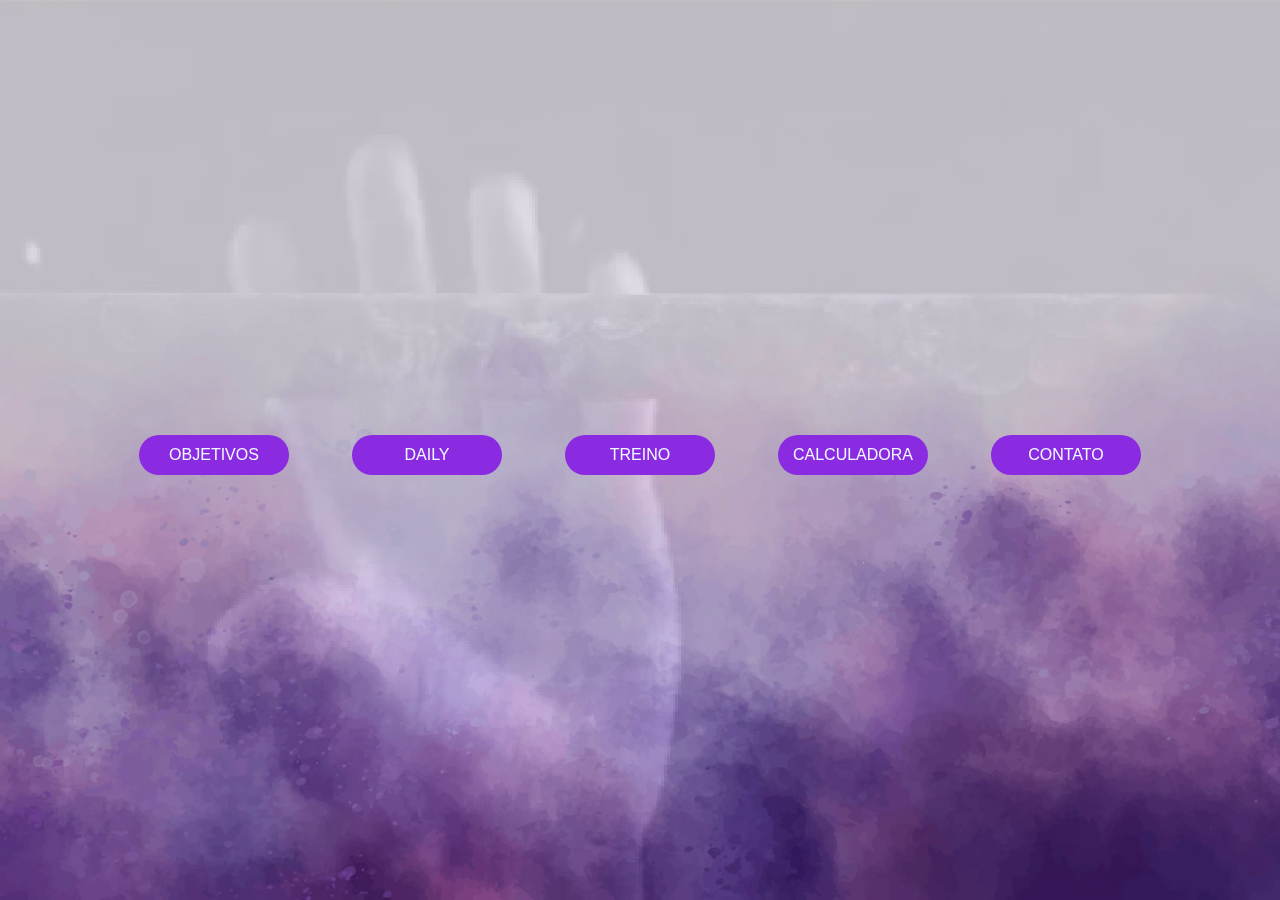
<file: index.html>
<!DOCTYPE html>
<html lang="pt-BR">

<head>
    <meta charset="UTF-8">
    <meta http-equiv="X-UA-Compatible" content="IE=edge">
    <meta name="viewport" content="width=device-width, initial-scale=1.0">
    <title>Saúde Corporal Inicial</title>
    <link href="principal.css" rel="stylesheet">
    <link href="calc.css" rel="stylesheet">
    <link href="css/alertify.min.css" rel="stylesheet">
    <script src="alertify.min.js"></script>
    <script src="calcular.js"></script>
    <script src="validacao.js"></script>
    <script src="adjustments.js"></script>
    <script src="storaged.js"></script>
</head>

<body>
    <video autoplay muted loop id="bgvideo">
        <source src="video3.mp4" type="video/mp4">
    </video>
    <header>
        <div id="top">
            <ul class="navbar">
                <li><a href="">Objetivos</a></li>
                <li><a href="">Daily</a></li>
                <li><a href="">Treino</a></li>
                <li><a href="calculadora.html">Calculadora</a></li>
                <li><a href="">Contato</a></li>
            </ul>

        </div>
    </header>
    <main>

    </main>
    <footer>
        <div id="bot">

        </div>
    </footer>
</body>

</html>
</file>
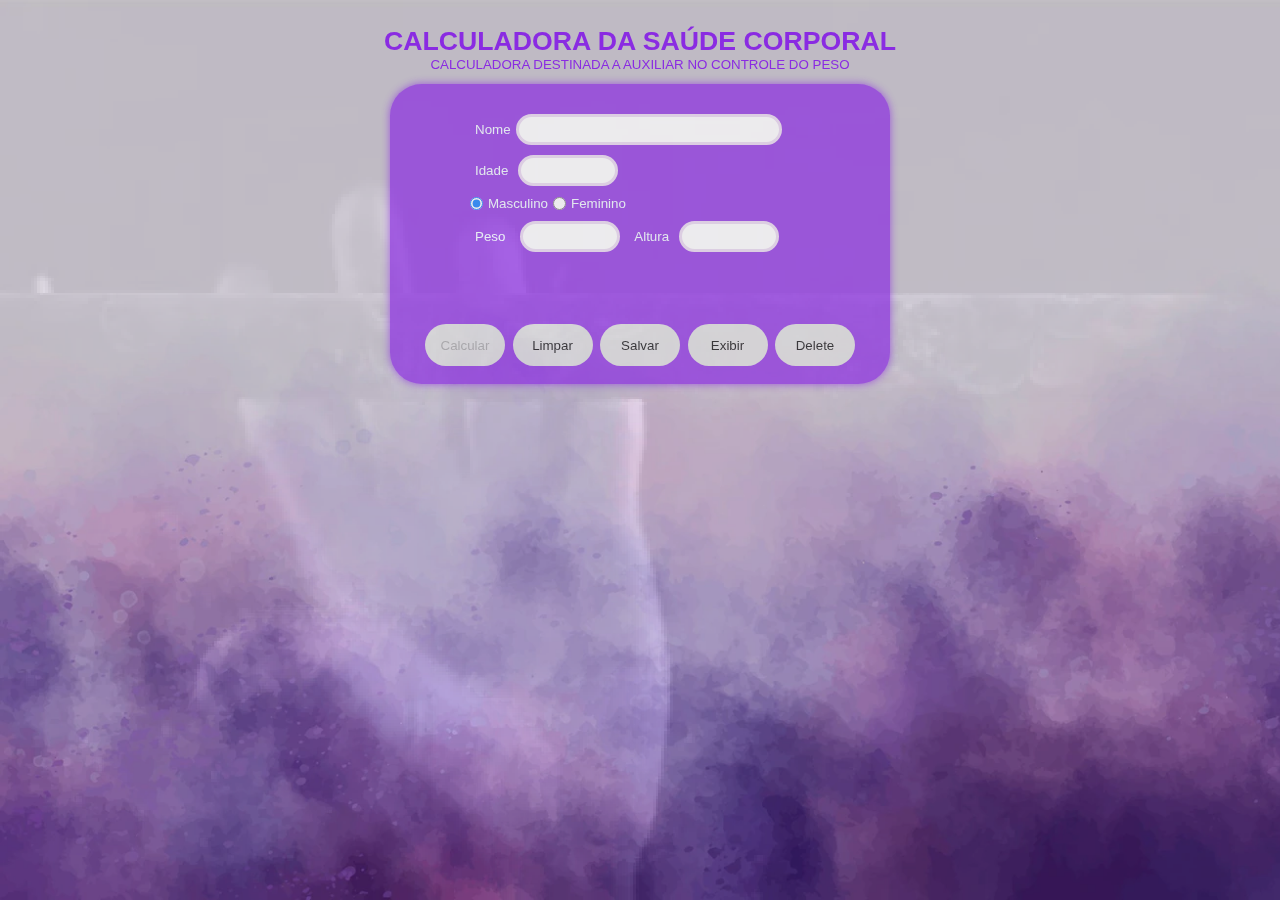
<file: calculadora.html>
<!DOCTYPE html>
<html lang="pt-BR">

    <head>
        <meta charset="UTF-8">
        <meta http-equiv="X-UA-Compatible" content="IE=edge">
        <meta name="viewport" content="width=device-width, initial-scale=1.0">
        <title>Saúde Corporal Inicial</title>
        <link href="principal.css" rel="stylesheet">
        <link href="calc.css" rel="stylesheet">
        <link href="css/alertify.min.css" rel="stylesheet">
        <script src="alertify.min.js"></script>
        <script src="calcular.js"></script>
        <script src="validacao.js"></script>
        <script src="adjustments.js"></script>
        <script src="storaged.js"></script>
    </head>

<body onload="">

    <video autoplay muted loop id="bgvideo">
        <source src="video3.mp4" type="video/mp4">
    </video>
    <div id="intro">
        <p id="titulo">Calculadora da Saúde Corporal</p>
        <p id="slogan">Calculadora destinada a auxiliar no controle do Peso</p>
    </div>

    <div id="calculadora">
        <div id="entradadados">
            <form id="formulario">
                <div id="entradanome">
                    <label>Nome</label>
                    <input type="text" name="nome" id="nome">
                </div>

                <div id="entradaidade">
                    <label>Idade</label>
                    <input type="number" name="idade" id="idade">
                </div>

                <div id="entradasexo">
                    <input type="radio" name="sex" id="masc" value="masc" checked="cheked">
                    <label for="masc" id="lmasc">Masculino</label>
                    <input type="radio" name="sex" id="fem" value="fem">
                    <label for="fem" id="lfem">Feminino</label>
                </div>

                <div id="entradapesoaltura">
                    <label>Peso</label>
                    <input type="number" name="peso" id="peso" oninput="limitapeso()">
                    <label>Altura</label>
                    <input type="number" name="altura" id="altura" oninput="limitaaltura()">
                </div>
            </form>
        </div>
        <div id="botoes">
            <input type="button" name="calcular" id="clc" value="Calcular" onclick="calcular();validarSexo()">
            <input type="button" name="limpar" value="Limpar" onclick="limpar()">
            <input type="button" name="salvar" value="Salvar" onclick="localsalvar()">
            <input type="button" name="exibir" value="Exibir" onclick="localexibir()">
            <input type="button" name="delete" value="Delete" onclick="apagarstorage()">
        </div>

    </div>
    <div id="resultado"></div>
    <div id="info">
        <span onclick="clique()">SAIBA MAIS</span>
    </div>

    </div>
    <script>

        function testaConexao() {
            if (navigator.onLine) {
                /**/
            } else {
                var msg = alertify.error('Sem conexão com a Internet.');
                msg.delay(3);
                alertify.set('notifier', 'position', 'bottom-center');
            }
        }


        function clique() {
            alertify.minimalDialog || alertify.dialog('minimalDialog', function () {
                return {
                    main: function (content) {
                        this.setContent(content);
                    }
                };
            });
            alertify.minimalDialog("&bull; <strong>A Taxa Metabólica Basal (TMB)</strong> é o mínimo de energia necessária para manter as funções do organismo em repouso, como os batimentos cardíacos, a pressão arterial, a respiração e a manutenção da temperatura corporal. <br><br> &bull; O <strong>IMC</strong> é um cálculo simples que permite avaliar se a pessoa está dentro do peso que é considerado ideal para a sua altura. Embora seja uma ferramenta muito comum, o IMC não é considerada a forma mais exata de avaliar o peso, já que não leva em consideração a composição corporal. Por isso, é comum que no caso de atletas (que possuem uma maior quantidade de massa muscular) seja aconselhado o uso de outras técnicas, como a bioimpedância, para uma avaliação mais detalhada do peso.").set({ transition: 'zoom', message: 'Transition effect: zoom' }).show();

        }
        var nome = document.getElementById("nome");
        let botao = document.getElementById("clc");
        botao.disabled = true;
        nome.addEventListener("keyup", function (event) {
            stat();
        });

        function stat() {
            if (document.getElementById("nome").value === "") {
                botao.disabled = true;
                console.log("nome")
            } else {
                botao.disabled = false;
                console.log("nome")
            }
        }

        function localsalvar() {
            /* SALVAR NO LOCAL STOREGE */
            exibirresul();
            var lspeso = document.getElementById("peso").value;
            var lsaltura = document.getElementById("altura").value;
            var lsnome = document.getElementById("nome").value;
            var lsidade = Number(document.getElementById("idade").value);
            var lsfem = document.getElementById("fem");
            var lsmasc = document.getElementById("masc");
            if (lsmasc.checked == true) {
                localStorage.setItem('sexo', "Masculino");
            } else {
                if (fem.checked == true) {
                    localStorage.setItem('sexo', "Feminino");
                }
            }
            if ((lspeso != '') && (lsaltura != '') && (lsnome != '') && (lsidade != '')) {
                localStorage.setItem('peso', lspeso);
                localStorage.setItem('altura', lsaltura);
                localStorage.setItem('nome', lsnome);
                localStorage.setItem('idade', lsidade);
                var msg = alertify.success('Registro Salvo.');
                msg.delay(1.9);
                alertify.set('notifier', 'position', 'bottom-center');
                limpar();
            } else {
                var msg = alertify.error('Preencha os dados corretamente.');
                msg.delay(1.9);
                alertify.set('notifier', 'position', 'bottom-center');
            }
        }

        function localexibir() {
            exibirresul();
            /* EXIBIR DADOS SALVOS NO LOCAL STORAGE */
            let exibedados = document.querySelector('div#resultado');
            let exibepeso = localStorage.peso;
            let exibealtura = localStorage.altura;
            let exibeimc = localStorage.imc;
            let exibenome = localStorage.nome;
            let exibeidade = localStorage.idade;
            let exibesexo = localStorage.sexo;
            let exibelaudo = localStorage.laudo;
            let exibetmb = localStorage.tmb;
            if (exibepeso != null && exibealtura != null) {
                exibedados.innerHTML = `&bull; ${exibenome} &bull; <br> &bull; ${exibeidade} anos &bull; <br> &bull; Sexo ${exibesexo} &bull;<br> 
                &bull; Peso: ${exibepeso} Kg &bull; <br> &bull; Altura: ${exibealtura}m &bull; <br> &bull; IMC: ${exibeimc} &bull; <br> &bull; Resultado: ${exibelaudo} &bull;
                <BR> &bull; TMB: ${exibetmb} kcal &bull;`;
            } else {
                var msg = alertify.error('Não há dados salvos.');
                alertify.set('notifier', 'position', 'bottom-center');
                msg.delay(1.9);
            }
        }

        function apagarstorage() {
            /* LIMPA TODO LOCAL STORAGE */
            localStorage.clear();
            limpar();
            var msg = alertify.success('Registro Excluido.');
            alertify.set('notifier', 'position', 'bottom-center');
            msg.delay(1.9);
        }

        function calcular() {
            /* CALCULO DO IMC */
            let peso = document.querySelector('input#peso');
            let altura = document.querySelector('input#altura');
            let peso_n = Number(peso.value);
            let altura_n = Number(altura.value);
            let exibe_resultado_imc = document.querySelector('div#resultado');
            if (peso_n == "" || altura_n == "") {
                var msg = alertify.error('Preencha os dados corretamente.');
                alertify.set('notifier', 'position', 'bottom-center');
                msg.delay(1.9);
            } else {
                if (peso_n < 10) {
                    var msg = alertify.error('Preencha os dados corretamente.');
                    alertify.set('notifier', 'position', 'bottom-center');
                    msg.delay(1.9);

                } else {
                    if (Number.isInteger(altura_n)) {
                        let altura_final_int = (altura_n * 0.01)
                        var calculo_imc = (peso_n) / (altura_final_int * altura_final_int);
                        var calculo_imc_final = parseFloat(calculo_imc.toFixed(1));
                        exibe_resultado_imc.innerHTML = `Seu IMC é de ${calculo_imc_final}`
                        localStorage.setItem('imc', calculo_imc_final);
                    } else {
                        var calculo_imc = (peso_n) / (altura_n * altura_n);
                        var calculo_imc_final = parseFloat(calculo_imc.toFixed(1));
                        exibe_resultado_imc.innerHTML = `Seu IMC é de ${calculo_imc_final}`
                        localStorage.setItem('imc', calculo_imc_final);
                    }
                }
                var resultado_laudo = parseFloat(calculo_imc_final.toFixed(1));
                if (resultado_laudo < 18.5) {
                    var resultadolaudo = localStorage.setItem('laudo', "Magreza");
                    exibe_resultado_imc.innerHTML += ` (MAGREZA)`;
                } else {
                    if (resultado_laudo >= 18.5 && resultado_laudo < 24.9) {
                        var resultadolaudo = localStorage.setItem('laudo', "Normal");
                        exibe_resultado_imc.innerHTML += ` (NORMAL)`;
                    } else {
                        if (resultado_laudo > 25.0 && resultado_laudo < 29.9) {
                            var resultadolaudo = localStorage.setItem('laudo', "Sobrepeso I");
                            exibe_resultado_imc.innerHTML += ` (SOBREPESO I)`;
                        } else {
                            if (resultado_laudo > 30.0 && resultado_laudo < 39.9) {
                                var resultadolaudo = localStorage.setItem('laudo', "Obesidade II");
                                exibe_resultado_imc.innerHTML += ` (OBESIDADE II)`;
                            } else {
                                if (resultado_laudo > 40.0) {
                                    var resultadolaudo = localStorage.setItem('laudo', "Obesidade III");
                                    exibe_resultado_imc.innerHTML += ` (OBESIDADE III)`;
                                }
                            }
                        }
                    }
                }
            }
        }

        function limpar() {
            ocultarresult();
            document.querySelector('input#peso').value = '';
            document.querySelector('input#altura').value = '';
            document.querySelector('input#nome').value = '';
            document.querySelector('input#idade').value = '';
            let limpa = document.querySelector('div#resultado');
            let limpa2 = document.querySelector('div#resultado');
            limpa2.innerHTML = '';
            limpa.innerHTML = '';
        }

        function limitapeso() {
            let tpeso = String(document.querySelector('input#peso').value);
            if (tpeso.length > 3) {
                var msg = alertify.error('Máximo de 3 caracteres. Você digitou ' + tpeso.length + '.');
                alertify.set('notifier', 'position', 'bottom-center');
                msg.delay(1.9);
                document.querySelector('input#peso').value = '';
                let limpa = document.querySelector('div#resultado');
                limpa.innerHTML = '';
            }
        }

        function limitaaltura() {
            let taltura = String(document.querySelector('input#altura').value);
            if (taltura.length > 4) {
                var msg = alertify.error('Máximo de 4 caracteres. Você digitou ' + taltura.length + '.');
                alertify.set('notifier', 'position', 'bottom-center');
                msg.delay(1.9);
                document.querySelector('input#altura').value = '';
                let limpa = document.querySelector('div#resultado');
                limpa.innerHTML = '';

            }
        }

        function validarSexo() {
            exibirresul();
            var fem = document.getElementById("fem");
            var masc = document.getElementById("masc");
            let idade = document.getElementById("idade");
            let resultado = document.querySelector('div#resultado');
            let alturaSexo = document.querySelector('input#altura');
            alturaSexofinal = Number.parseFloat(alturaSexo.value);
            pesoSexofinal = Number.parseFloat(peso.value);
            idadeSexofinal = Number.parseInt(idade.value);
            if (masc.checked == true && !isNaN(pesoSexofinal) && !isNaN(alturaSexofinal)) {
                var tmbhomemfinal = ((66) + (13.8 * pesoSexofinal) + (5 * alturaSexofinal) - (6.8 * idadeSexofinal));
                localStorage.setItem('tmb', tmbhomemfinal.toFixed(2));
                resultado.innerHTML += `<br>Metabolismo Basal: ${tmbhomemfinal.toFixed(2)} kcal`;
            } else {
                if (fem.checked == true && !isNaN(pesoSexofinal) && !isNaN(alturaSexofinal)) {
                    var tmbmulherfinal = (655) + (9.6 * pesoSexofinal) + (1.8 * alturaSexofinal) - (4.7 * idadeSexofinal);
                    var tmbfinalfem = parseFloat(tmbmulherfinal.toFixed(2));
                    localStorage.setItem('tmb', tmbfinalfem);
                    resultado.innerHTML += `<br>Metabolismo Basal: ${tmbfinalfem} kcal`;
                }
            }
        }
        function exibirresul() {
            document.querySelector("div#resultado").style.display = "block"
            document.querySelector("div#info").style.display = "block"
        }

        function ocultarresult() {
            document.querySelector("div#resultado").style.display = "none"
            document.querySelector("div#info").style.display = "none"
        }

    </script>

</body>

</html>
</file>
<file: principal.css>
* {
    font-family: "open sans", sans-serif;
    padding: 0;
    margin: 0;
    
}

body {

    background-image: url("bg.jpg");
    background-repeat: no-repeat;
    background-attachment: fixed;
    background-size: cover;
}


#bgvideo {
    position: fixed;
    right: 0;
    bottom: 0;
    min-width: 100%;
    min-height: 100%;
    z-index: 0;
    opacity: 25%;
}

#top {
    position: absolute;
    top: 50%;
    margin-top: -25px;
    width: 100%;
    /*background-color: blueviolet;*/    
}

.navbar {
    text-transform: uppercase;
    list-style: none;
    display: flex;
    justify-content: center;
    padding: 10px;
    gap: 5%;
}

@media (max-width: 960px) {
    .navbar {
      display: flex;
      align-items: center;
      flex-direction: column;     
    }

    a{
        margin-top: 20px;
    }

    #top {
        position: absolute;
        top: 30%;
        margin-top: -25px;
        width: 100%;
        /*background-color: blueviolet;*/    
    }
  }


a {
    display: block;
    width: 150px;
    line-height: 40px;
    text-decoration: none;
    text-align: center;
    color: aliceblue;
    text-decoration: none;
    background-color: blueviolet;
    border-radius: 20px;
     
     

}

a:hover {
    box-shadow: 0em 0em 0.5em blueviolet;
    font-weight: 900;
    transition: all 0.3s ease;
}
</file>
<file: calc.css>
#intro {
    margin-top: 2%;
    width: 100%;
    display: flex;
    flex-direction: column;
    align-items: center;
}

#titulo {
    font-size: 20pt;
    text-transform: uppercase;
    color: blueviolet;
    font-weight: 800;
    z-index: 1;
}

p {
    margin: 0;
}

#slogan {
    font-size: 10pt;
    text-transform: uppercase;
    color: blueviolet;
    z-index: 1;
}

#calculadora {
    background-color: blueviolet;
    margin-top: 1%;
    width: 430px;
    height: 230px;
    border-radius: 2em;
    margin-left: 50%;
    transform: translate(-50%, 0);
    padding: 35px;
    box-shadow: 0em 0em 0.5em blueviolet;
    opacity: 70%;

}

#entradadados {
    margin-top: -5px;
    height: 400px;
    padding: 0px 45px;
    z-index: 1;

}

#entradanome {
    display: flex;
    align-items: center;
    margin-bottom: 10px;
}

#entradaidade {
    display: flex;
    align-items: center;
    margin-bottom: 10px;
}

input::-webkit-outer-spin-button,
input::-webkit-inner-spin-button {
    -webkit-appearance: none;
    margin: 0;
}

input[type=number] {
    -moz-appearance: textfield;
}

#entradasexo {
    display: flex;
    align-items: center;
    margin-bottom: 10px;
}

#entradapeso {
    display: flex;
    align-items: center;
    margin-bottom: 10px;
}

#entradaaltura {
    display: flex;
    align-items: center;
    margin-bottom: 10px;

}

#entradadados input[type=text] {
    color: dimgray;
    font-weight: 600;
    text-transform: uppercase;
    font-size: 10pt;
    padding: 5px;
    text-shadow: #e9d6f0;
    width: 250px;
    border: 3px solid #e9d6f0;
    border-radius: 2em;
    transition: width 0.3s;

}

#entradadados input[type=number] {
    color: dimgray;
    font-weight: 600;
    text-transform: uppercase;
    font-size: 10pt;
    padding: 5px;
    text-shadow: #e9d6f0;
    width: 84px;
    border: 3px solid #e9d6f0;
    border-radius: 2em;
    transition: width 0.3s;
    left: 10px;
}

#entradadados input[type=text]:hover {
    width: 290px;
}

#lmasc:hover {
    font-weight: 500;
    box-shadow: 0em 0em 0.5em blueviolet;
    transition: all 0.1s ease;
}

#lfem:hover {
    font-weight: 500;
    box-shadow: 0em 0em 0.5em blueviolet;
    transition: all 0.1s ease;
}

label {
    color: aliceblue;
    text-shadow: #e9d6f0;
    font-size: 10pt;
    margin: 0 5px;
}

#idade {
    margin: 0 5px;
}

#peso {
    margin: 0 5px;
}

#resultado {
    border-radius: 2em;
    width: 430px;
    height: 200px;
    display: flex;
    margin-top: 65px;
    margin-left: 50%;
    transform: translate(-50%, 0);
    align-items: center;
    align-content: center;
    justify-content: center;
    text-align: center;
    color: #800080;
    font-weight: 500;
    font-size: 18pt;
    text-shadow: darkgray 1px 2px 2px;
    padding: 30px;
    display: none;
    animation: fadeIn 2s;
}

#info {
    margin-top: 60px;
    width: 100%;
    height: 50px;
    display: flex;
    align-items: center;
    align-content: center;
    justify-content: center;
    text-align: center;
    display: none;
    animation: fadeIn 2s;
}

#info > span{
    color: aliceblue;
    font-size: 10pt;
    background-color: #800080;
    border-radius: 20px;
    padding:  2px 15px 4px;
    opacity: 70%;
    cursor: pointer;
}

#info > span:hover {
    box-shadow: 0em 0em 0.5em blueviolet;
    font-weight: 900;
    transition: all 0.3s ease;
}

@keyframes fadeIn {
    0% {
        opacity: 0;
    }

    100% {
        opacity: 1;
    }
}


#botoes {
    border-radius: 2em;
    width: 100%;
    display: flex;
    align-items: center;
    align-content: center;
    justify-content: space-between;
    margin-top: -190px;
    gap: 7px;

}

#botoes>input {
    border-radius: 2em;
    border: 0px;
    width: 80px;
    padding: 1em 1em;
    background-color: #DCDCDC;
}

#botoes>input[type=button]:hover {
    box-shadow: 0em 0em 0.5em blueviolet;
    font-weight: 900;
    transition: all 0.3s ease;
}
</file>
<file: css/alertify.min.css>
/**
 * alertifyjs 1.13.1 http://alertifyjs.com
 * AlertifyJS is a javascript framework for developing pretty browser dialogs and notifications.
 * Copyright 2019 Mohammad Younes <Mohammad@alertifyjs.com> (http://alertifyjs.com) 
 * Licensed under GPL 3 <https://opensource.org/licenses/gpl-3.0>*/
* {
    font-family: "open sans", sans-serif;
}

.alertify .ajs-dimmer {
    position: fixed;
    z-index: 1981;
    top: 0;
    right: 0;
    bottom: 0;
    left: 0;
    padding: 0;
    margin: 0;
    background-color: #252525;
    opacity: .5
}

.alertify .ajs-modal {
    position: fixed;
    top: 0;
    right: 0;
    left: 0;
    bottom: 0;
    padding: 0;
    overflow-y: auto;
    z-index: 1981;
    
}

.alertify .ajs-dialog {
    position: relative;
    margin: 5% auto;
    min-height: 110px;
    max-width: 500px;
    padding: 24px 24px 0 24px;
    outline: 0;
    background-color: #fff;
    height: 48%;
    
}

.alertify .ajs-dialog.ajs-capture:before {
    content: '';
    position: absolute;
    top: 0;
    right: 0;
    bottom: 0;
    left: 0;
    display: block;
    z-index: 1
}

.alertify .ajs-reset {
    position: absolute !important;
    display: inline !important;
    width: 0 !important;
    height: 0 !important;
    opacity: 0 !important
}

.alertify .ajs-commands {
    position: absolute;
    right: 4px;
    margin: -14px 24px 0 0;
    z-index: 2
}

.alertify .ajs-commands button {
    display: none;
    width: 10px;
    height: 10px;
    margin-left: 10px;
    padding: 10px;
    border: 0;
    background-color: transparent;
    background-repeat: no-repeat;
    background-position: center;
    cursor: pointer
}

.alertify .ajs-commands button.ajs-close {
    background-image: url([data-uri])
}

.alertify .ajs-commands button.ajs-maximize {
    background-image: url([data-uri])
}

.alertify .ajs-header {
    margin: -24px;
    margin-bottom: 0;
    padding: 16px 24px;
    background-color: #fff;
    

}

.alertify .ajs-body {
    min-height: 56px
}

.alertify .ajs-body .ajs-content {
    padding: 16px 24px 16px 16px
}

.alertify .ajs-footer {
    padding: 4px;
    margin-left: -24px;
    margin-right: -24px;
    min-height: 43px;
    background-color: #fff
}

.alertify .ajs-footer .ajs-buttons.ajs-primary {
    text-align: right
}

.alertify .ajs-footer .ajs-buttons.ajs-primary .ajs-button {
    margin: 4px
}

.alertify .ajs-footer .ajs-buttons.ajs-auxiliary {
    float: left;
    clear: none;
    text-align: left
}

.alertify .ajs-footer .ajs-buttons.ajs-auxiliary .ajs-button {
    margin: 4px
}

.alertify .ajs-footer .ajs-buttons .ajs-button {
    min-width: 88px;
    min-height: 35px
}

.alertify .ajs-handle {
    position: absolute;
    display: none;
    width: 10px;
    height: 10px;
    right: 0;
    bottom: 0;
    z-index: 1;
    background-image: url([data-uri]);
    -webkit-transform: scaleX(1);
    transform: scaleX(1);
    cursor: se-resize
}

.alertify.ajs-no-overflow .ajs-body .ajs-content {
    overflow: hidden !important
}

.alertify.ajs-no-padding.ajs-maximized .ajs-body .ajs-content {
    left: 0;
    right: 0;
    padding: 0
}

.alertify.ajs-no-padding:not(.ajs-maximized) .ajs-body {
    margin-left: -24px;
    margin-right: -24px
}

.alertify.ajs-no-padding:not(.ajs-maximized) .ajs-body .ajs-content {
    padding: 0
}

.alertify.ajs-no-padding.ajs-resizable .ajs-body .ajs-content {
    left: 0;
    right: 0
}

.alertify.ajs-maximizable .ajs-commands button.ajs-maximize,
.alertify.ajs-maximizable .ajs-commands button.ajs-restore {
    display: inline-block
}

.alertify.ajs-closable .ajs-commands button.ajs-close {
    display: inline-block
}

.alertify.ajs-maximized .ajs-dialog {
    width: 100% !important;
    height: 100% !important;
    max-width: none !important;
    margin: 0 auto !important;
    top: 0 !important;
    left: 0 !important
}

.alertify.ajs-maximized.ajs-modeless .ajs-modal {
    position: fixed !important;
    min-height: 100% !important;
    max-height: none !important;
    margin: 0 !important
}

.alertify.ajs-maximized .ajs-commands button.ajs-maximize {
    background-image: url([data-uri])
}

.alertify.ajs-maximized .ajs-dialog,
.alertify.ajs-resizable .ajs-dialog {
    padding: 0
}

.alertify.ajs-maximized .ajs-commands,
.alertify.ajs-resizable .ajs-commands {
    margin: 14px 24px 0 0
}

.alertify.ajs-maximized .ajs-header,
.alertify.ajs-resizable .ajs-header {
    position: absolute;
    top: 0;
    left: 0;
    right: 0;
    margin: 0;
    padding: 16px 24px
}

.alertify.ajs-maximized .ajs-body,
.alertify.ajs-resizable .ajs-body {
    min-height: 224px;
    display: inline-block
}

.alertify.ajs-maximized .ajs-body .ajs-content,
.alertify.ajs-resizable .ajs-body .ajs-content {
    position: absolute;
    top: 50px;
    right: 24px;
    bottom: 50px;
    left: 24px;
    overflow: auto
}

.alertify.ajs-maximized .ajs-footer,
.alertify.ajs-resizable .ajs-footer {
    position: absolute;
    left: 0;
    right: 0;
    bottom: 0;
    margin: 0
}

.alertify.ajs-resizable:not(.ajs-maximized) .ajs-dialog {
    min-width: 548px
}

.alertify.ajs-resizable:not(.ajs-maximized) .ajs-handle {
    display: block
}

.alertify.ajs-movable:not(.ajs-maximized) .ajs-header {
    cursor: move
}

.alertify.ajs-modeless .ajs-dimmer,
.alertify.ajs-modeless .ajs-reset {
    display: none
}

.alertify.ajs-modeless .ajs-modal {
    overflow: visible;
    max-width: none;
    max-height: 0
}

.alertify.ajs-modeless.ajs-pinnable .ajs-commands button.ajs-pin {
    display: inline-block;
    background-image: url([data-uri])
}

.alertify.ajs-modeless.ajs-unpinned .ajs-modal {
    position: absolute
}

.alertify.ajs-modeless.ajs-unpinned .ajs-commands button.ajs-pin {
    background-image: url([data-uri])
}

.alertify.ajs-modeless:not(.ajs-unpinned) .ajs-body {
    max-height: 500px;
    overflow: auto
}

.alertify.ajs-basic .ajs-header {
    opacity: 0
}

.alertify.ajs-basic .ajs-footer {
    visibility: hidden
}

.alertify.ajs-frameless .ajs-header {
    position: absolute;
    top: 0;
    left: 0;
    right: 0;
    min-height: 60px;
    margin: 0;
    padding: 0;
    opacity: 0;
    z-index: 1
}

.alertify.ajs-frameless .ajs-footer {
    display: none
}

.alertify.ajs-frameless .ajs-body .ajs-content {
    position: absolute;
    top: 0;
    right: 0;
    bottom: 0;
    left: 0
}

.alertify.ajs-frameless:not(.ajs-resizable) .ajs-dialog {
    padding-top: 0
}

.alertify.ajs-frameless:not(.ajs-resizable) .ajs-dialog .ajs-commands {
    margin-top: 0
}

.ajs-no-overflow {
    overflow: hidden !important;
    outline: 0
}

.ajs-no-overflow.ajs-fixed {
    position: fixed;
    top: 0;
    right: 0;
    bottom: 0;
    left: 0;
    overflow-y: scroll !important
}

.ajs-no-selection,
.ajs-no-selection * {
    -webkit-user-select: none;
    -moz-user-select: none;
    -ms-user-select: none;
    user-select: none
}

@media screen and (max-width:568px) {
    .alertify .ajs-dialog {
        min-width: 150px
    }

    .alertify:not(.ajs-maximized) .ajs-modal {
        padding: 0 5%
    }

    .alertify:not(.ajs-maximized).ajs-resizable .ajs-dialog {
        min-width: initial;
        min-width: auto
    }
}

@-moz-document url-prefix() {
    .alertify button:focus {
        outline: 1px dotted #3593d2
    }
}

.alertify .ajs-dimmer,
.alertify .ajs-modal {
    -webkit-transform: translate3d(0, 0, 0);
    transform: translate3d(0, 0, 0);
    -webkit-transition-property: opacity, visibility;
    transition-property: opacity, visibility;
    -webkit-transition-timing-function: linear;
    transition-timing-function: linear;
    -webkit-transition-duration: 250ms;
    transition-duration: 250ms
}

.alertify.ajs-hidden .ajs-dimmer,
.alertify.ajs-hidden .ajs-modal {
    visibility: hidden;
    opacity: 0
}

.alertify.ajs-in:not(.ajs-hidden) .ajs-dialog {
    -webkit-animation-duration: .5s;
    animation-duration: .5s
}

.alertify.ajs-out.ajs-hidden .ajs-dialog {
    -webkit-animation-duration: 250ms;
    animation-duration: 250ms
}

.alertify .ajs-dialog.ajs-shake {
    -webkit-animation-name: ajs-shake;
    animation-name: ajs-shake;
    -webkit-animation-duration: .1s;
    animation-duration: .1s;
    -webkit-animation-fill-mode: both;
    animation-fill-mode: both
}

@-webkit-keyframes ajs-shake {

    0%,
    100% {
        -webkit-transform: translate3d(0, 0, 0);
        transform: translate3d(0, 0, 0)
    }

    10%,
    30%,
    50%,
    70%,
    90% {
        -webkit-transform: translate3d(-10px, 0, 0);
        transform: translate3d(-10px, 0, 0)
    }

    20%,
    40%,
    60%,
    80% {
        -webkit-transform: translate3d(10px, 0, 0);
        transform: translate3d(10px, 0, 0)
    }
}

@keyframes ajs-shake {

    0%,
    100% {
        -webkit-transform: translate3d(0, 0, 0);
        transform: translate3d(0, 0, 0)
    }

    10%,
    30%,
    50%,
    70%,
    90% {
        -webkit-transform: translate3d(-10px, 0, 0);
        transform: translate3d(-10px, 0, 0)
    }

    20%,
    40%,
    60%,
    80% {
        -webkit-transform: translate3d(10px, 0, 0);
        transform: translate3d(10px, 0, 0)
    }
}

.alertify.ajs-slide.ajs-in:not(.ajs-hidden) .ajs-dialog {
    -webkit-animation-name: ajs-slideIn;
    animation-name: ajs-slideIn;
    -webkit-animation-timing-function: cubic-bezier(.175, .885, .32, 1.275);
    animation-timing-function: cubic-bezier(.175, .885, .32, 1.275)
}

.alertify.ajs-slide.ajs-out.ajs-hidden .ajs-dialog {
    -webkit-animation-name: ajs-slideOut;
    animation-name: ajs-slideOut;
    -webkit-animation-timing-function: cubic-bezier(.6, -.28, .735, .045);
    animation-timing-function: cubic-bezier(.6, -.28, .735, .045)
}

.alertify.ajs-zoom.ajs-in:not(.ajs-hidden) .ajs-dialog {
    -webkit-animation-name: ajs-zoomIn;
    animation-name: ajs-zoomIn
}

.alertify.ajs-zoom.ajs-out.ajs-hidden .ajs-dialog {
    -webkit-animation-name: ajs-zoomOut;
    animation-name: ajs-zoomOut
}

.alertify.ajs-fade.ajs-in:not(.ajs-hidden) .ajs-dialog {
    -webkit-animation-name: ajs-fadeIn;
    animation-name: ajs-fadeIn
}

.alertify.ajs-fade.ajs-out.ajs-hidden .ajs-dialog {
    -webkit-animation-name: ajs-fadeOut;
    animation-name: ajs-fadeOut
}

.alertify.ajs-pulse.ajs-in:not(.ajs-hidden) .ajs-dialog {
    -webkit-animation-name: ajs-pulseIn;
    animation-name: ajs-pulseIn
}

.alertify.ajs-pulse.ajs-out.ajs-hidden .ajs-dialog {
    -webkit-animation-name: ajs-pulseOut;
    animation-name: ajs-pulseOut
}

.alertify.ajs-flipx.ajs-in:not(.ajs-hidden) .ajs-dialog {
    -webkit-animation-name: ajs-flipInX;
    animation-name: ajs-flipInX
}

.alertify.ajs-flipx.ajs-out.ajs-hidden .ajs-dialog {
    -webkit-animation-name: ajs-flipOutX;
    animation-name: ajs-flipOutX
}

.alertify.ajs-flipy.ajs-in:not(.ajs-hidden) .ajs-dialog {
    -webkit-animation-name: ajs-flipInY;
    animation-name: ajs-flipInY
}

.alertify.ajs-flipy.ajs-out.ajs-hidden .ajs-dialog {
    -webkit-animation-name: ajs-flipOutY;
    animation-name: ajs-flipOutY
}

@-webkit-keyframes ajs-pulseIn {

    0%,
    100%,
    20%,
    40%,
    60%,
    80% {
        -webkit-transition-timing-function: cubic-bezier(.215, .61, .355, 1);
        transition-timing-function: cubic-bezier(.215, .61, .355, 1)
    }

    0% {
        opacity: 0;
        -webkit-transform: scale3d(.3, .3, .3);
        transform: scale3d(.3, .3, .3)
    }

    20% {
        -webkit-transform: scale3d(1.1, 1.1, 1.1);
        transform: scale3d(1.1, 1.1, 1.1)
    }

    40% {
        -webkit-transform: scale3d(.9, .9, .9);
        transform: scale3d(.9, .9, .9)
    }

    60% {
        opacity: 1;
        -webkit-transform: scale3d(1.03, 1.03, 1.03);
        transform: scale3d(1.03, 1.03, 1.03)
    }

    80% {
        -webkit-transform: scale3d(.97, .97, .97);
        transform: scale3d(.97, .97, .97)
    }

    100% {
        opacity: 1;
        -webkit-transform: scale3d(1, 1, 1);
        transform: scale3d(1, 1, 1)
    }
}

@keyframes ajs-pulseIn {

    0%,
    100%,
    20%,
    40%,
    60%,
    80% {
        -webkit-transition-timing-function: cubic-bezier(.215, .61, .355, 1);
        transition-timing-function: cubic-bezier(.215, .61, .355, 1)
    }

    0% {
        opacity: 0;
        -webkit-transform: scale3d(.3, .3, .3);
        transform: scale3d(.3, .3, .3)
    }

    20% {
        -webkit-transform: scale3d(1.1, 1.1, 1.1);
        transform: scale3d(1.1, 1.1, 1.1)
    }

    40% {
        -webkit-transform: scale3d(.9, .9, .9);
        transform: scale3d(.9, .9, .9)
    }

    60% {
        opacity: 1;
        -webkit-transform: scale3d(1.03, 1.03, 1.03);
        transform: scale3d(1.03, 1.03, 1.03)
    }

    80% {
        -webkit-transform: scale3d(.97, .97, .97);
        transform: scale3d(.97, .97, .97)
    }

    100% {
        opacity: 1;
        -webkit-transform: scale3d(1, 1, 1);
        transform: scale3d(1, 1, 1)
    }
}

@-webkit-keyframes ajs-pulseOut {
    20% {
        -webkit-transform: scale3d(.9, .9, .9);
        transform: scale3d(.9, .9, .9)
    }

    50%,
    55% {
        opacity: 1;
        -webkit-transform: scale3d(1.1, 1.1, 1.1);
        transform: scale3d(1.1, 1.1, 1.1)
    }

    100% {
        opacity: 0;
        -webkit-transform: scale3d(.3, .3, .3);
        transform: scale3d(.3, .3, .3)
    }
}

@keyframes ajs-pulseOut {
    20% {
        -webkit-transform: scale3d(.9, .9, .9);
        transform: scale3d(.9, .9, .9)
    }

    50%,
    55% {
        opacity: 1;
        -webkit-transform: scale3d(1.1, 1.1, 1.1);
        transform: scale3d(1.1, 1.1, 1.1)
    }

    100% {
        opacity: 0;
        -webkit-transform: scale3d(.3, .3, .3);
        transform: scale3d(.3, .3, .3)
    }
}

@-webkit-keyframes ajs-zoomIn {
    0% {
        opacity: 0;
        -webkit-transform: scale3d(.25, .25, .25);
        transform: scale3d(.25, .25, .25)
    }

    100% {
        opacity: 1;
        -webkit-transform: scale3d(1, 1, 1);
        transform: scale3d(1, 1, 1)
    }
}

@keyframes ajs-zoomIn {
    0% {
        opacity: 0;
        -webkit-transform: scale3d(.25, .25, .25);
        transform: scale3d(.25, .25, .25)
    }

    100% {
        opacity: 1;
        -webkit-transform: scale3d(1, 1, 1);
        transform: scale3d(1, 1, 1)
    }
}

@-webkit-keyframes ajs-zoomOut {
    0% {
        opacity: 1;
        -webkit-transform: scale3d(1, 1, 1);
        transform: scale3d(1, 1, 1)
    }

    100% {
        opacity: 0;
        -webkit-transform: scale3d(.25, .25, .25);
        transform: scale3d(.25, .25, .25)
    }
}

@keyframes ajs-zoomOut {
    0% {
        opacity: 1;
        -webkit-transform: scale3d(1, 1, 1);
        transform: scale3d(1, 1, 1)
    }

    100% {
        opacity: 0;
        -webkit-transform: scale3d(.25, .25, .25);
        transform: scale3d(.25, .25, .25)
    }
}

@-webkit-keyframes ajs-fadeIn {
    0% {
        opacity: 0
    }

    100% {
        opacity: 1
    }
}

@keyframes ajs-fadeIn {
    0% {
        opacity: 0
    }

    100% {
        opacity: 1
    }
}

@-webkit-keyframes ajs-fadeOut {
    0% {
        opacity: 1
    }

    100% {
        opacity: 0
    }
}

@keyframes ajs-fadeOut {
    0% {
        opacity: 1
    }

    100% {
        opacity: 0
    }
}

@-webkit-keyframes ajs-flipInX {
    0% {
        -webkit-transform: perspective(400px) rotate3d(1, 0, 0, 90deg);
        transform: perspective(400px) rotate3d(1, 0, 0, 90deg);
        -webkit-transition-timing-function: ease-in;
        transition-timing-function: ease-in;
        opacity: 0
    }

    40% {
        -webkit-transform: perspective(400px) rotate3d(1, 0, 0, -20deg);
        transform: perspective(400px) rotate3d(1, 0, 0, -20deg);
        -webkit-transition-timing-function: ease-in;
        transition-timing-function: ease-in
    }

    60% {
        -webkit-transform: perspective(400px) rotate3d(1, 0, 0, 10deg);
        transform: perspective(400px) rotate3d(1, 0, 0, 10deg);
        opacity: 1
    }

    80% {
        -webkit-transform: perspective(400px) rotate3d(1, 0, 0, -5deg);
        transform: perspective(400px) rotate3d(1, 0, 0, -5deg)
    }

    100% {
        -webkit-transform: perspective(400px);
        transform: perspective(400px)
    }
}

@keyframes ajs-flipInX {
    0% {
        -webkit-transform: perspective(400px) rotate3d(1, 0, 0, 90deg);
        transform: perspective(400px) rotate3d(1, 0, 0, 90deg);
        -webkit-transition-timing-function: ease-in;
        transition-timing-function: ease-in;
        opacity: 0
    }

    40% {
        -webkit-transform: perspective(400px) rotate3d(1, 0, 0, -20deg);
        transform: perspective(400px) rotate3d(1, 0, 0, -20deg);
        -webkit-transition-timing-function: ease-in;
        transition-timing-function: ease-in
    }

    60% {
        -webkit-transform: perspective(400px) rotate3d(1, 0, 0, 10deg);
        transform: perspective(400px) rotate3d(1, 0, 0, 10deg);
        opacity: 1
    }

    80% {
        -webkit-transform: perspective(400px) rotate3d(1, 0, 0, -5deg);
        transform: perspective(400px) rotate3d(1, 0, 0, -5deg)
    }

    100% {
        -webkit-transform: perspective(400px);
        transform: perspective(400px)
    }
}

@-webkit-keyframes ajs-flipOutX {
    0% {
        -webkit-transform: perspective(400px);
        transform: perspective(400px)
    }

    30% {
        -webkit-transform: perspective(400px) rotate3d(1, 0, 0, -20deg);
        transform: perspective(400px) rotate3d(1, 0, 0, -20deg);
        opacity: 1
    }

    100% {
        -webkit-transform: perspective(400px) rotate3d(1, 0, 0, 90deg);
        transform: perspective(400px) rotate3d(1, 0, 0, 90deg);
        opacity: 0
    }
}

@keyframes ajs-flipOutX {
    0% {
        -webkit-transform: perspective(400px);
        transform: perspective(400px)
    }

    30% {
        -webkit-transform: perspective(400px) rotate3d(1, 0, 0, -20deg);
        transform: perspective(400px) rotate3d(1, 0, 0, -20deg);
        opacity: 1
    }

    100% {
        -webkit-transform: perspective(400px) rotate3d(1, 0, 0, 90deg);
        transform: perspective(400px) rotate3d(1, 0, 0, 90deg);
        opacity: 0
    }
}

@-webkit-keyframes ajs-flipInY {
    0% {
        -webkit-transform: perspective(400px) rotate3d(0, 1, 0, 90deg);
        transform: perspective(400px) rotate3d(0, 1, 0, 90deg);
        -webkit-transition-timing-function: ease-in;
        transition-timing-function: ease-in;
        opacity: 0
    }

    40% {
        -webkit-transform: perspective(400px) rotate3d(0, 1, 0, -20deg);
        transform: perspective(400px) rotate3d(0, 1, 0, -20deg);
        -webkit-transition-timing-function: ease-in;
        transition-timing-function: ease-in
    }

    60% {
        -webkit-transform: perspective(400px) rotate3d(0, 1, 0, 10deg);
        transform: perspective(400px) rotate3d(0, 1, 0, 10deg);
        opacity: 1
    }

    80% {
        -webkit-transform: perspective(400px) rotate3d(0, 1, 0, -5deg);
        transform: perspective(400px) rotate3d(0, 1, 0, -5deg)
    }

    100% {
        -webkit-transform: perspective(400px);
        transform: perspective(400px)
    }
}

@keyframes ajs-flipInY {
    0% {
        -webkit-transform: perspective(400px) rotate3d(0, 1, 0, 90deg);
        transform: perspective(400px) rotate3d(0, 1, 0, 90deg);
        -webkit-transition-timing-function: ease-in;
        transition-timing-function: ease-in;
        opacity: 0
    }

    40% {
        -webkit-transform: perspective(400px) rotate3d(0, 1, 0, -20deg);
        transform: perspective(400px) rotate3d(0, 1, 0, -20deg);
        -webkit-transition-timing-function: ease-in;
        transition-timing-function: ease-in
    }

    60% {
        -webkit-transform: perspective(400px) rotate3d(0, 1, 0, 10deg);
        transform: perspective(400px) rotate3d(0, 1, 0, 10deg);
        opacity: 1
    }

    80% {
        -webkit-transform: perspective(400px) rotate3d(0, 1, 0, -5deg);
        transform: perspective(400px) rotate3d(0, 1, 0, -5deg)
    }

    100% {
        -webkit-transform: perspective(400px);
        transform: perspective(400px)
    }
}

@-webkit-keyframes ajs-flipOutY {
    0% {
        -webkit-transform: perspective(400px);
        transform: perspective(400px)
    }

    30% {
        -webkit-transform: perspective(400px) rotate3d(0, 1, 0, -15deg);
        transform: perspective(400px) rotate3d(0, 1, 0, -15deg);
        opacity: 1
    }

    100% {
        -webkit-transform: perspective(400px) rotate3d(0, 1, 0, 90deg);
        transform: perspective(400px) rotate3d(0, 1, 0, 90deg);
        opacity: 0
    }
}

@keyframes ajs-flipOutY {
    0% {
        -webkit-transform: perspective(400px);
        transform: perspective(400px)
    }

    30% {
        -webkit-transform: perspective(400px) rotate3d(0, 1, 0, -15deg);
        transform: perspective(400px) rotate3d(0, 1, 0, -15deg);
        opacity: 1
    }

    100% {
        -webkit-transform: perspective(400px) rotate3d(0, 1, 0, 90deg);
        transform: perspective(400px) rotate3d(0, 1, 0, 90deg);
        opacity: 0
    }
}

@-webkit-keyframes ajs-slideIn {
    0% {
        margin-top: -100%
    }

    100% {
        margin-top: 5%
    }
}

@keyframes ajs-slideIn {
    0% {
        margin-top: -100%
    }

    100% {
        margin-top: 5%
    }
}

@-webkit-keyframes ajs-slideOut {
    0% {
        margin-top: 5%
    }

    100% {
        margin-top: -100%
    }
}

@keyframes ajs-slideOut {
    0% {
        margin-top: 5%
    }

    100% {
        margin-top: -100%
    }
}

.alertify-notifier {
    position: fixed;
    width: 0;
    overflow: visible;
    z-index: 1982;
    -webkit-transform: translate3d(0, 0, 0);
    transform: translate3d(0, 0, 0)
}

.alertify-notifier .ajs-message {
    position: relative;
    width: 260px;
    max-height: 0;
    padding: 0;
    opacity: 0;
    margin: 0;
    -webkit-transform: translate3d(0, 0, 0);
    transform: translate3d(0, 0, 0);
    -webkit-transition-duration: 250ms;
    transition-duration: 250ms;
    -webkit-transition-timing-function: linear;
    transition-timing-function: linear
}

.alertify-notifier .ajs-message.ajs-visible {
    -webkit-transition-duration: .5s;
    transition-duration: .5s;
    -webkit-transition-timing-function: cubic-bezier(.175, .885, .32, 1.275);
    transition-timing-function: cubic-bezier(.175, .885, .32, 1.275);
    opacity: 1;
    max-height: 100%;
    padding: 15px;
    margin-top: 10px
}

.alertify-notifier .ajs-message.ajs-success {
    background: rgba(91, 189, 114, .95);
    border-radius: 2em;
    text-align: center;
    color: aliceblue;
}

.alertify-notifier .ajs-message.ajs-error {
    background: rgba(217, 92, 92, .95);
    border-radius: 2em;
    text-align: center;
    color: aliceblue;
}

.alertify-notifier .ajs-message.ajs-warning {
    background: rgba(252, 248, 215, .95);
    border-radius: 2em;
    text-align: center;
    color: aliceblue;
}

.alertify-notifier .ajs-message .ajs-close {
    position: absolute;
    top: 0;
    right: 0;
    width: 16px;
    height: 16px;
    cursor: pointer;
    background-image: url([data-uri]);
    background-repeat: no-repeat;
    background-position: center center;
    background-color: rgba(0, 0, 0, .5);
    border-top-right-radius: 2px
}

.alertify-notifier.ajs-top {
    top: 10px
}

.alertify-notifier.ajs-bottom {
    bottom: 10px
}

.alertify-notifier.ajs-right {
    right: 10px
}

.alertify-notifier.ajs-right .ajs-message {
    right: -320px
}

.alertify-notifier.ajs-right .ajs-message.ajs-visible {
    right: 290px
}

.alertify-notifier.ajs-left {
    left: 10px
}

.alertify-notifier.ajs-left .ajs-message {
    left: -300px
}

.alertify-notifier.ajs-left .ajs-message.ajs-visible {
    left: 0
}

.alertify-notifier.ajs-center {
    left: 50%
}

.alertify-notifier.ajs-center .ajs-message {
    -webkit-transform: translateX(-50%);
    transform: translateX(-50%)
}

.alertify-notifier.ajs-center .ajs-message.ajs-visible {
    left: 50%;
    -webkit-transition-timing-function: cubic-bezier(.57, .43, .1, .65);
    transition-timing-function: cubic-bezier(.57, .43, .1, .65)
}

.alertify-notifier.ajs-center.ajs-top .ajs-message {
    top: -300px
}

.alertify-notifier.ajs-center.ajs-top .ajs-message.ajs-visible {
    top: 0
}

.alertify-notifier.ajs-center.ajs-bottom .ajs-message {
    bottom: -300px
}

.alertify-notifier.ajs-center.ajs-bottom .ajs-message.ajs-visible {
    bottom: 0
}

.ajs-no-transition.alertify .ajs-dialog,
.ajs-no-transition.alertify .ajs-dimmer,
.ajs-no-transition.alertify .ajs-modal {
    -webkit-transition: none !important;
    transition: none !important;
    -webkit-animation: none !important;
    animation: none !important
}

.ajs-no-transition.alertify-notifier .ajs-message {
    -webkit-transition: none !important;
    transition: none !important;
    -webkit-animation: none !important;
    animation: none !important
}

@media (prefers-reduced-motion:reduce) {

    .alertify .ajs-dialog,
    .alertify .ajs-dimmer,
    .alertify .ajs-modal {
        -webkit-transition: none !important;
        transition: none !important;
        -webkit-animation: none !important;
        animation: none !important
    }

    .alertify-notifier .ajs-message {
        -webkit-transition: none !important;
        transition: none !important;
        -webkit-animation: none !important;
        animation: none !important
    }
}
</file>
